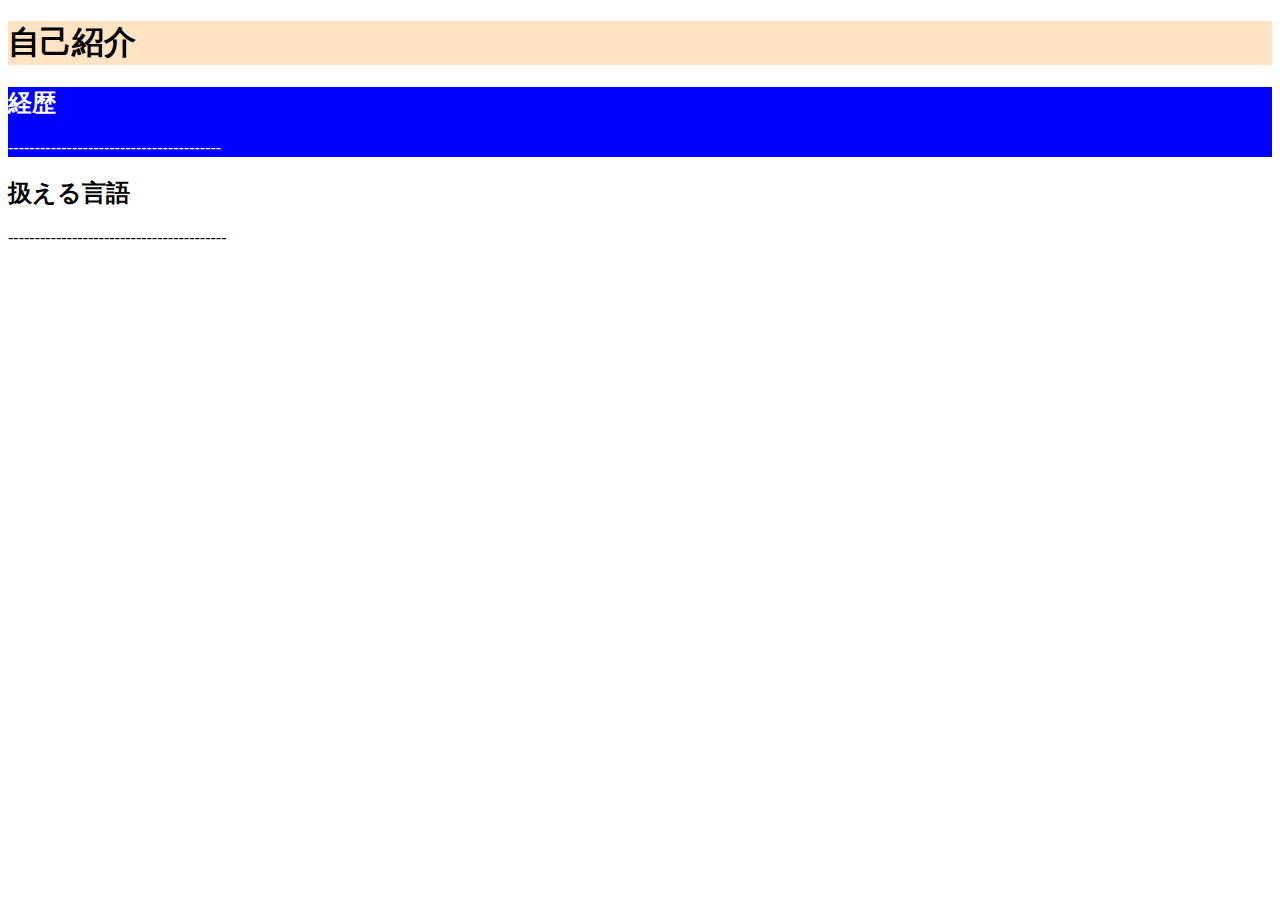
<file: index.html>
<!DOCTYPE html>
<html lang="en">

<head>
    <meta charset="UTF-8">
    <meta name="viewport" content="width=device-width, initial-scale=1.0">
    <title>My-portfolio</title>
    <link rel="stylesheet" href="style.css">
</head>

<body>
    <header>
        <h1>自己紹介</h1>
        
    </header>

    <body>
        <div class="keireki">
            <h2>経歴</h2>
            <p>----------------------------------------</p>
        </div>
        <div class="language">
            <h2>扱える言語</h2>
            <p>-----------------------------------------</p>
        </div>

    </body>
</body>

</html>
</file>
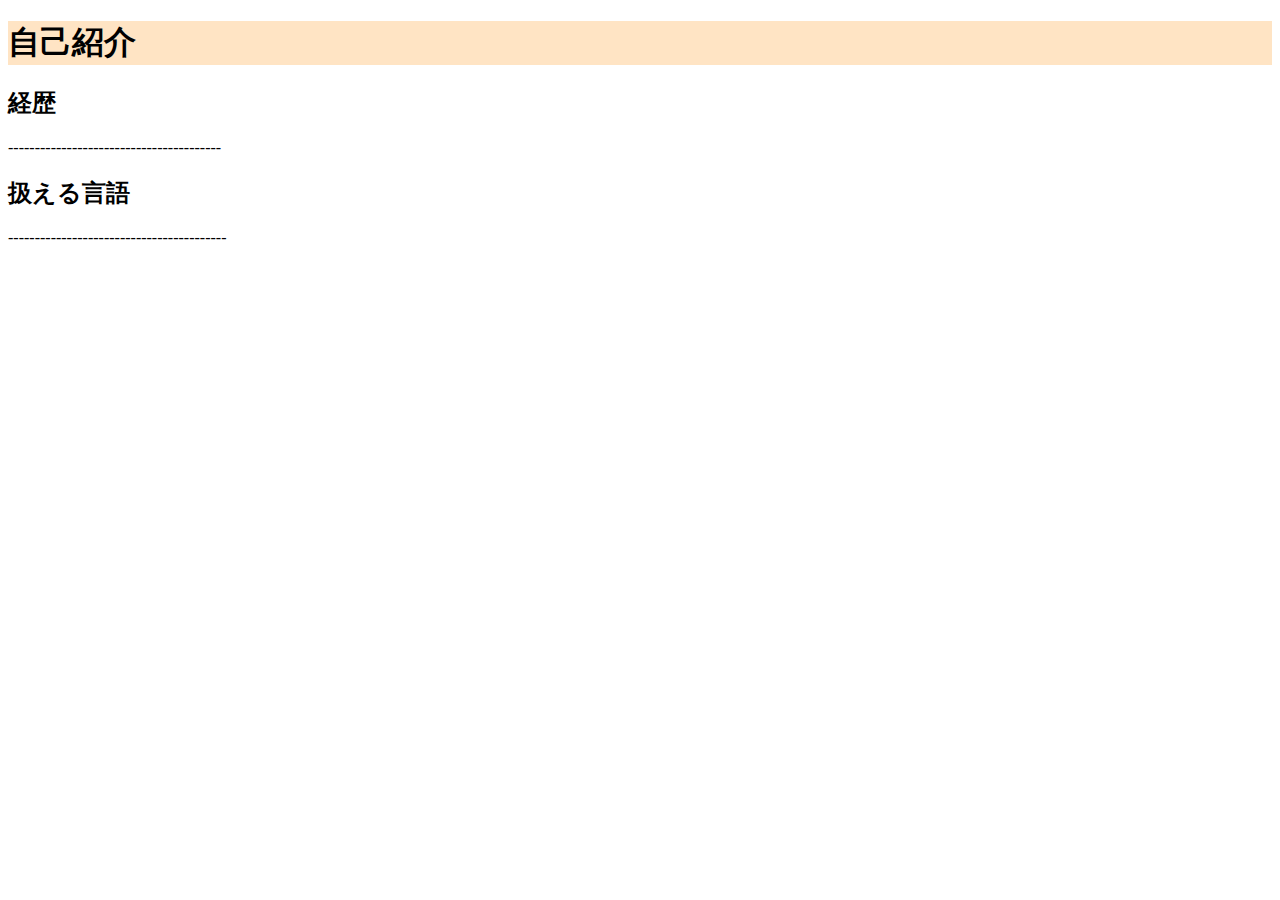
<file: my-portfolio.html>
<!DOCTYPE html>
<html lang="en">

<head>
    <meta charset="UTF-8">
    <meta name="viewport" content="width=device-width, initial-scale=1.0">
    <title>Document</title>
    <link rel="stylesheet" href="my-portfolio.css">
</head>

<body>
    <header>
        <h1>自己紹介</h1>
    </header>

    <body>
        <div>
            <h2>経歴</h2>
            <p>----------------------------------------</p>
        </div>
        <div>
            <h2>扱える言語</h2>
            <p>-----------------------------------------</p>
        </div>

    </body>
</body>

</html>
</file>
<file: style.css>
header{
    background-color:bisque;
}
.keireki{
    background-color: blue;
    color:white;
}
</file>
<file: my-portfolio.css>
header{
    background-color:bisque;
}
</file>
